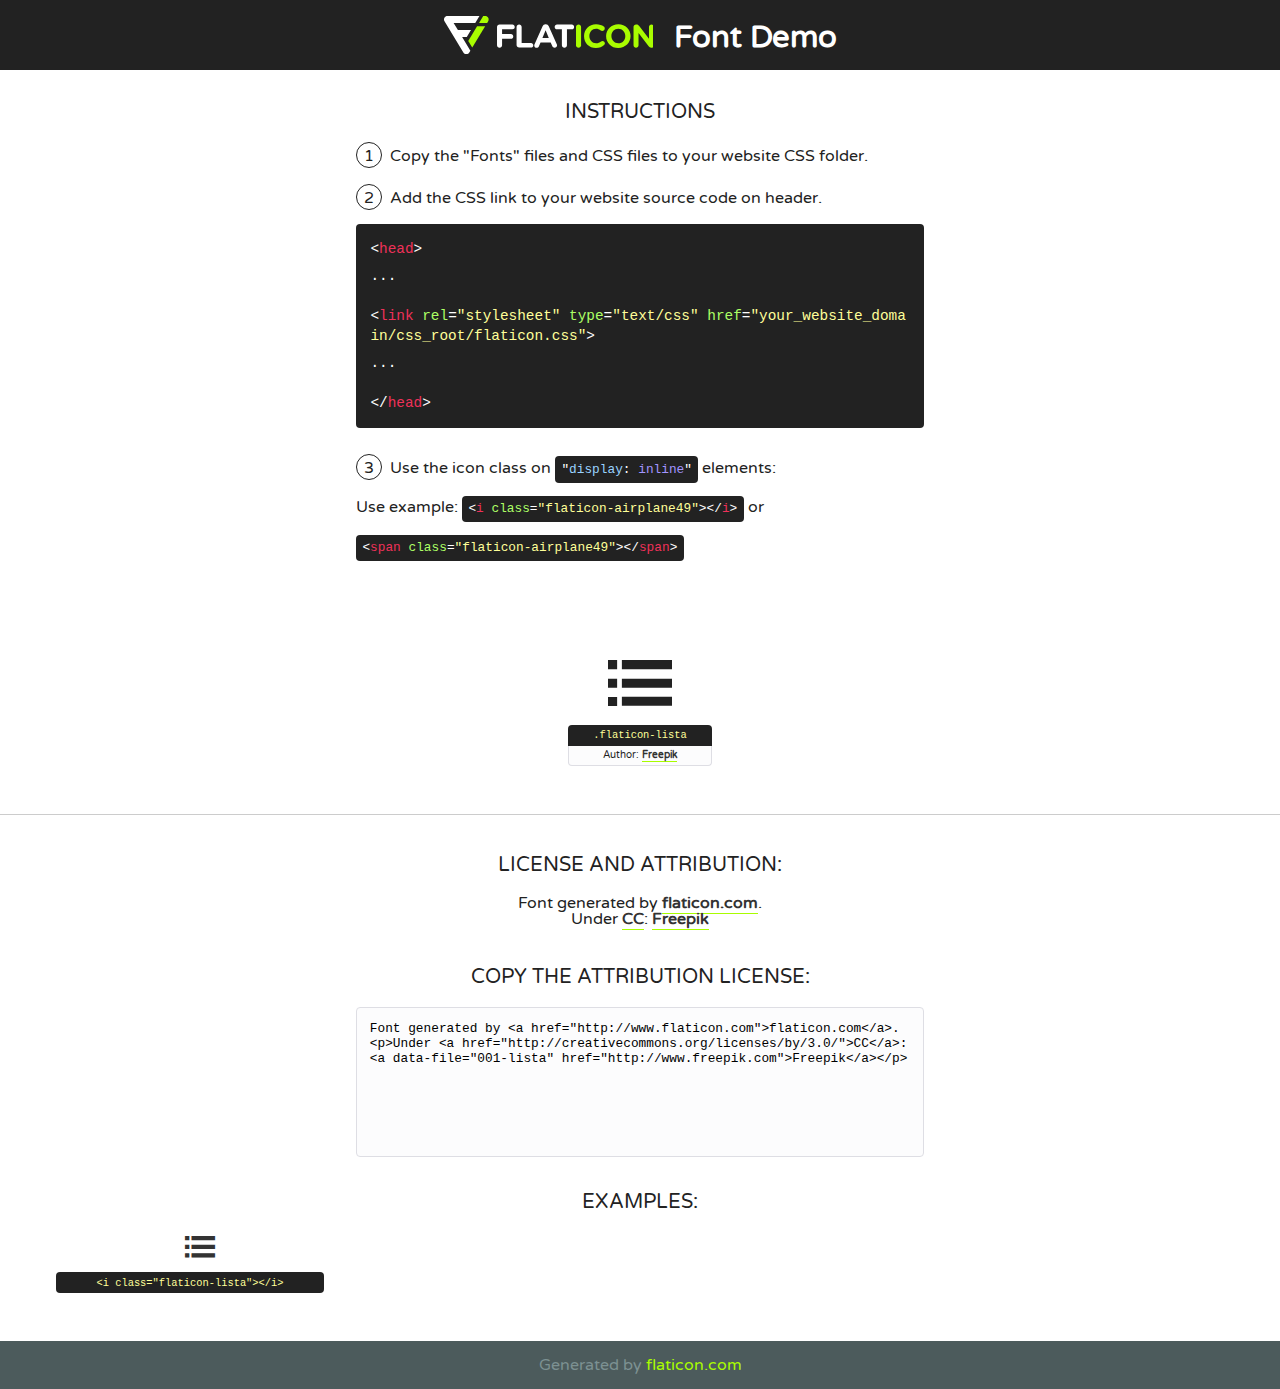
<file: public/css/font/flaticon.html>
<!DOCTYPE html>
<!--
  Flaticon icon font: Flaticon
  Creation date: 22/04/2017 03:31
-->
<html>
<!DOCTYPE html>
<html>

<head>
    <title>Flaticon WebFont</title>
    <link href="http://fonts.googleapis.com/css?family=Varela+Round" rel="stylesheet" type="text/css" />
    <link rel="stylesheet" type="text/css" href="flaticon.css">
    <meta charset="UTF-8">
    <style>
    html, body, div, span, applet, object, iframe,
    h1, h2, h3, h4, h5, h6, p, blockquote, pre,
    a, abbr, acronym, address, big, cite, code,
    del, dfn, em, img, ins, kbd, q, s, samp,
    small, strike, strong, sub, sup, tt, var,
    b, u, i, center,
    dl, dt, dd, ol, ul, li,
    fieldset, form, label, legend,
    table, caption, tbody, tfoot, thead, tr, th, td,
    article, aside, canvas, details, embed, 
    figure, figcaption, footer, header, hgroup, 
    menu, nav, output, ruby, section, summary,
    time, mark, audio, video {
        margin: 0;
        padding: 0;
        border: 0;
        font-size: 100%;
        font: inherit;
        vertical-align: baseline;
    }
    /* HTML5 display-role reset for older browsers */
    article, aside, details, figcaption, figure, 
    footer, header, hgroup, menu, nav, section {
        display: block;
    }
    body {
        line-height: 1;
    }
    ol, ul {
        list-style: none;
    }
    blockquote, q {
        quotes: none;
    }
    blockquote:before, blockquote:after,
    q:before, q:after {
        content: '';
        content: none;
    }
    table {
        border-collapse: collapse;
        border-spacing: 0;
    }
    body {
        font-family: 'Varela Round', Helvetica, Arial, sans-serif;
        font-size: 16px;
        color: #222;
    }
    a {
        color: #333;
        border-bottom: 1px solid #a9fd00;
        font-weight: bold;
        text-decoration: none;
    }
    * {
        -moz-box-sizing: border-box;
        -webkit-box-sizing: border-box;
        box-sizing: border-box;
        margin: 0;
        padding: 0;
    }
    [class^="flaticon-"]:before, [class*=" flaticon-"]:before, [class^="flaticon-"]:after, [class*=" flaticon-"]:after {
        font-family: Flaticon;
        font-size: 30px;
        font-style: normal;
        margin-left: 20px;
        color: #333;
    }
    .wrapper {
        max-width: 600px;
        margin: auto;
        padding: 0 1em;
    }
    .title {
        font-size: 1.25em;
        text-align: center;
        margin-bottom: 1em;
        text-transform: uppercase;
    }
    header {
        text-align: center;
        background-color: #222;
        color: #fff;
        padding: 1em;
    }
    header .logo {
        width: 210px;
        height: 38px;
        display: inline-block;
        vertical-align: middle;
        margin-right: 1em;
        border: none;
    }
    header strong {
        font-size: 1.95em;
        font-weight: bold;
        vertical-align: middle;
        margin-top: 5px;
        display: inline-block;
    }
    .demo {
        margin: 2em auto;
        line-height: 1.25em;
    }
    .demo ul li {
        margin-bottom: 1em;
    }
    .demo ul li .num {
        color: #222;
        border-radius: 20px;
        display: inline-block;
        width: 26px;
        padding: 3px;
        height: 26px;
        text-align: center;
        margin-right: 0.5em;
        border: 1px solid #222;
    }
    .demo ul li code {
        background-color: #222;
        border-radius: 4px;
        padding: 0.25em 0.5em;
        display: inline-block;
        color: #fff;
        font-family: Consolas,Monaco,Lucida Console,Liberation Mono,DejaVu Sans Mono,Bitstream Vera Sans Mono,Courier New, monospace;
        font-weight: lighter;
        margin-top: 1em;
        font-size: 0.8em;
        word-break: break-all;
    }
    .demo ul li code.big {
        padding: 1em;
        font-size: 0.9em;
    }
    .demo ul li code .red {
        color: #EF3159;
    }
    .demo ul li code .green {
        color: #ACFF65;
    }
    .demo ul li code .yellow {
        color: #FFFF99;
    }
    .demo ul li code .blue {
        color: #99D3FF;
    }
    .demo ul li code .purple {
        color: #A295FF;
    }
    .demo ul li code .dots {
        margin-top: 0.5em;
        display: block;
    }
    #glyphs {
        border-bottom: 1px solid #ccc;
        padding: 2em 0;
        text-align: center;
    }
    .glyph {
        display: inline-block;
        width: 9em;
        margin: 1em;
        text-align: center;
        vertical-align: top;
        background: #FFF;
    }
    .glyph .glyph-icon {
        padding: 10px;
        display: block;
        font-family:"Flaticon";
        font-size: 64px;
        line-height: 1;
    }
    .glyph .glyph-icon:before {
        font-size: 64px;
        color: #222;
        margin-left: 0;
    }
    .class-name {
        font-size: 0.65em;
        background-color: #222;
        color: #fff;
        border-radius: 4px 4px 0 0;
        padding: 0.5em;
        color: #FFFF99;
        font-family: Consolas,Monaco,Lucida Console,Liberation Mono,DejaVu Sans Mono,Bitstream Vera Sans Mono,Courier New, monospace;
    }
    .author-name {
        font-size: 0.6em;
        background-color: #fcfcfd;
        border: 1px solid #DEDEE4;
        border-top: 0;
        border-radius: 0 0 4px 4px;
        padding: 0.5em;
    }
    .class-name:last-child {
        font-size: 10px;
        color:#888;
    }
    .class-name:last-child a {
        font-size: 10px;
        color:#555;
    }
    .class-name:last-child a:hover {
        color:#a9fd00;
    }
    .glyph > input {
        display: block;
        width: 100px;
        margin: 5px auto;
        text-align: center;
        font-size: 12px;
        cursor: text;
    }
    .glyph > input.icon-input {
        font-family:"Flaticon";
        font-size: 16px;
        margin-bottom: 10px;
    }
    .attribution .title {
        margin-top: 2em;
    }
    .attribution textarea {
        background-color: #fcfcfd;
        padding: 1em;
        border: none;
        box-shadow: none;
        border: 1px solid #DEDEE4;
        border-radius: 4px;
        resize: none;
        width: 100%;
        height: 150px;
        font-size: 0.8em;
        font-family: Consolas,Monaco,Lucida Console,Liberation Mono,DejaVu Sans Mono,Bitstream Vera Sans Mono,Courier New, monospace;
        -webkit-appearance: none;
    }
    .iconsuse {
        margin: 2em auto;
        text-align: center;
        max-width: 1200px;
    }
    .iconsuse:after {
        content: '';
        display: table;
        clear: both;
    }
    .iconsuse .image {
        float: left;
        width: 25%;
        padding: 0 1em;
    }
    .iconsuse .image p {
        margin-bottom: 1em;
    }
    .iconsuse .image span {
        display: block;
        font-size: 0.65em;
        background-color: #222;
        color: #fff;
        border-radius: 4px;
        padding: 0.5em;
        color: #FFFF99;
        margin-top: 1em;
        font-family: Consolas,Monaco,Lucida Console,Liberation Mono,DejaVu Sans Mono,Bitstream Vera Sans Mono,Courier New, monospace;
    }
    #footer {
        text-align: center;
        background-color: #4C5B5C;
        color: #7c9192;
        padding: 1em;
    }
    #footer a {
        border: none;
        color: #a9fd00;
        font-weight: normal;
    }
    @media (max-width: 960px) {
        .iconsuse .image {
            width: 50%;
        }
    }
    @media (max-width: 560px) {
        .iconsuse .image {
            width: 100%;
        }
    }
    </style>
</head>

<body class="characters-off">

    <header>
        <a href="http://www.flaticon.com" target="_blank" class="logo">
            <svg version="1.1" xmlns="http://www.w3.org/2000/svg" xmlns:xlink="http://www.w3.org/1999/xlink" xmlns:a="http://ns.adobe.com/AdobeSVGViewerExtensions/3.0/" viewBox="0 0 560.875 102.036" enable-background="new 0 0 560.875 102.036" xml:space="preserve">
                <defs>
                </defs>
                <g>
                    <g class="letters">
                        <path fill="#ffffff" d="M141.596,29.675c0-3.777,2.985-6.767,6.764-6.767h34.438c3.426,0,6.15,2.728,6.15,6.15
                        c0,3.43-2.724,6.149-6.15,6.149h-27.674v13.091h23.719c3.429,0,6.151,2.724,6.151,6.15c0,3.43-2.723,6.149-6.151,6.149h-23.719
                        v17.574c0,3.773-2.986,6.761-6.764,6.761c-3.779,0-6.764-2.989-6.764-6.761V29.675z"></path>
                        <path fill="#ffffff" d="M193.844,29.149c0-3.781,2.985-6.767,6.764-6.767c3.776,0,6.763,2.985,6.763,6.767v42.957h25.039
                        c3.426,0,6.149,2.726,6.149,6.153c0,3.425-2.723,6.15-6.149,6.15h-31.802c-3.779,0-6.764-2.986-6.764-6.768V29.149z"></path>
                        <path fill="#ffffff" d="M241.891,75.71l21.438-48.407c1.492-3.341,4.215-5.357,7.906-5.357h0.792
                        c3.686,0,6.323,2.017,7.815,5.357l21.439,48.407c0.436,0.967,0.701,1.845,0.701,2.723c0,3.602-2.809,6.501-6.414,6.501
                        c-3.161,0-5.269-1.845-6.499-4.655l-4.132-9.661h-27.059l-4.301,10.102c-1.144,2.631-3.426,4.214-6.237,4.214
                        c-3.517,0-6.24-2.81-6.24-6.325C241.1,77.64,241.451,76.677,241.891,75.71z M279.932,58.666l-8.521-20.297l-8.526,20.297H279.932
                        z"></path>
                        <path fill="#ffffff" d="M314.864,35.387H301.86c-3.429,0-6.239-2.813-6.239-6.238c0-3.429,2.811-6.24,6.239-6.24h39.533
                        c3.426,0,6.237,2.811,6.237,6.24c0,3.425-2.811,6.238-6.237,6.238h-13.001v42.785c0,3.773-2.99,6.761-6.764,6.761
                        c-3.779,0-6.764-2.989-6.764-6.761V35.387z"></path>
                        <path fill="#A9FD00" d="M352.615,29.149c0-3.781,2.985-6.767,6.767-6.767c3.774,0,6.761,2.985,6.761,6.767v49.024
                        c0,3.773-2.987,6.761-6.761,6.761c-3.781,0-6.767-2.989-6.767-6.761V29.149z"></path>
                        <path fill="#A9FD00" d="M374.132,53.836v-0.179c0-17.481,13.178-31.801,32.065-31.801c9.22,0,15.459,2.458,20.557,6.238
                        c1.402,1.054,2.637,2.985,2.637,5.357c0,3.692-2.985,6.59-6.681,6.59c-1.845,0-3.071-0.702-4.044-1.319
                        c-3.776-2.813-7.729-4.393-12.562-4.393c-10.364,0-17.831,8.611-17.831,19.154v0.173c0,10.542,7.291,19.329,17.831,19.329
                        c5.715,0,9.492-1.756,13.359-4.834c1.049-0.874,2.458-1.491,4.039-1.491c3.429,0,6.325,2.813,6.325,6.236
                        c0,2.106-1.056,3.78-2.282,4.834c-5.539,4.834-12.036,7.733-21.878,7.733C387.572,85.464,374.132,71.493,374.132,53.836z"></path>
                        <path fill="#A9FD00" d="M433.009,53.836v-0.179c0-17.481,13.79-31.801,32.766-31.801c18.981,0,32.592,14.143,32.592,31.628v0.173
                        c0,17.483-13.785,31.807-32.769,31.807C446.625,85.464,433.009,71.32,433.009,53.836z M484.224,53.836v-0.179
                        c0-10.539-7.725-19.326-18.626-19.326c-10.893,0-18.449,8.611-18.449,19.154v0.173c0,10.542,7.73,19.329,18.626,19.329
                        C476.676,72.986,484.224,64.378,484.224,53.836z"></path>
                        <path fill="#A9FD00" d="M506.233,29.321c0-3.774,2.99-6.763,6.767-6.763h1.401c3.252,0,5.183,1.583,7.029,3.953l26.093,34.265
                        V29.059c0-3.692,2.99-6.677,6.681-6.677c3.683,0,6.671,2.985,6.671,6.677v48.934c0,3.78-2.987,6.765-6.764,6.765h-0.436
                        c-3.257,0-5.188-1.581-7.034-3.953l-27.056-35.492v32.944c0,3.687-2.985,6.676-6.678,6.676c-3.683,0-6.673-2.989-6.673-6.676
                        V29.321z"></path>
                    </g>
                    <g class="insignia">
                        <path fill="#ffffff" d="M48.372,56.137h12.517l11.156-18.537H37.186L25.688,18.539h57.825L94.668,0H9.271
                        C5.925,0,2.842,1.801,1.198,4.716c-1.644,2.907-1.593,6.482,0.134,9.343l50.38,83.501c1.678,2.781,4.689,4.476,7.938,4.476
                        c3.246,0,6.257-1.695,7.935-4.476l2.898-4.804L48.372,56.137z"></path>
                        <g class="i">
                            <path fill="#A9FD00" d="M93.575,18.539h0.031v0.004l21.652,0.004l2.705-4.488c1.727-2.861,1.778-6.436,0.133-9.343
                            C116.454,1.801,113.371,0,110.026,0h-5.294L93.575,18.539z"></path>
                            <polygon fill="#A9FD00" points="88.291,27.356 64.725,66.486 75.519,84.404 109.942,27.356"></polygon>
                        </g>
                    </g>
                </g>
            </svg>
        </a>
        <strong>Font Demo</strong>
    </header>


    <section class="demo wrapper">

        <p class="title">Instructions</p>

        <ul>
            <li>
                <span class="num">1</span>Copy the "Fonts" files and CSS files to your website CSS folder.
            </li>
            <li>
                <span class="num">2</span>Add the CSS link to your website source code on header.
                <code class="big">
                    &lt;<span class="red">head</span>&gt;
                    <br/><span class="dots">...</span>
                    <br/>&lt;<span class="red">link</span> <span class="green">rel</span>=<span class="yellow">"stylesheet"</span> <span class="green">type</span>=<span class="yellow">"text/css"</span> <span class="green">href</span>=<span class="yellow">"your_website_domain/css_root/flaticon.css"</span>&gt;
                    <br/><span class="dots">...</span>
                    <br/>&lt;/<span class="red">head</span>&gt;
                </code>
            </li>

            <li>
                <p>
                    <span class="num">3</span>Use the icon class on <code>"<span class="blue">display</span>:<span class="purple"> inline</span>"</code> elements:
                    <br />
                    Use example: <code>&lt;<span class="red">i</span> <span class="green">class</span>=<span class="yellow">&quot;flaticon-airplane49&quot;</span>&gt;&lt;/<span class="red">i</span>&gt;</code> or <code>&lt;<span class="red">span</span> <span class="green">class</span>=<span class="yellow">&quot;flaticon-airplane49&quot;</span>&gt;&lt;/<span class="red">span</span>&gt;</code>
            </li>
        </ul>

    </section>




   <section id="glyphs">          
    
      
        <div class="glyph"><div class="glyph-icon flaticon-lista"></div>
            <div class="class-name">.flaticon-lista</div>
            <div class="author-name">Author: <a data-file="001-lista" href="http://www.freepik.com">Freepik</a> </div> 
        </div>        
        

    </section>



    <section class="attribution wrapper"   style="text-align:center;">

      <div class="title">License and attribution:</div><div class="attrDiv">Font generated by <a href="http://www.flaticon.com">flaticon.com</a>. <div><p>Under <a href="http://creativecommons.org/licenses/by/3.0/">CC</a>: <a data-file="001-lista" href="http://www.freepik.com">Freepik</a></p>  </div>
      </div>
      <div class="title">Copy the Attribution License:</div>

    <textarea onclick="this.focus();this.select();">Font generated by &lt;a href=&quot;http://www.flaticon.com&quot;&gt;flaticon.com&lt;/a&gt;. <p>Under <a href="http://creativecommons.org/licenses/by/3.0/">CC</a>: <a data-file="001-lista" href="http://www.freepik.com">Freepik</a></p>  
     </textarea>

    </section>

    <section class="iconsuse">

          <div class="title">Examples:</div>            
             
            <div class="image">
                <p>
                    <i class="glyph-icon flaticon-lista"></i> 
                    <span>&lt;i class=&quot;flaticon-lista&quot;&gt;&lt;/i&gt;</span>
                </p>
            </div>
                       
        </div>
                            
    </section>

<div id="footer">
    <div>Generated by <a href="http://www.flaticon.com">flaticon.com</a>
    </div>
</div>



</body>
</html>
</file>
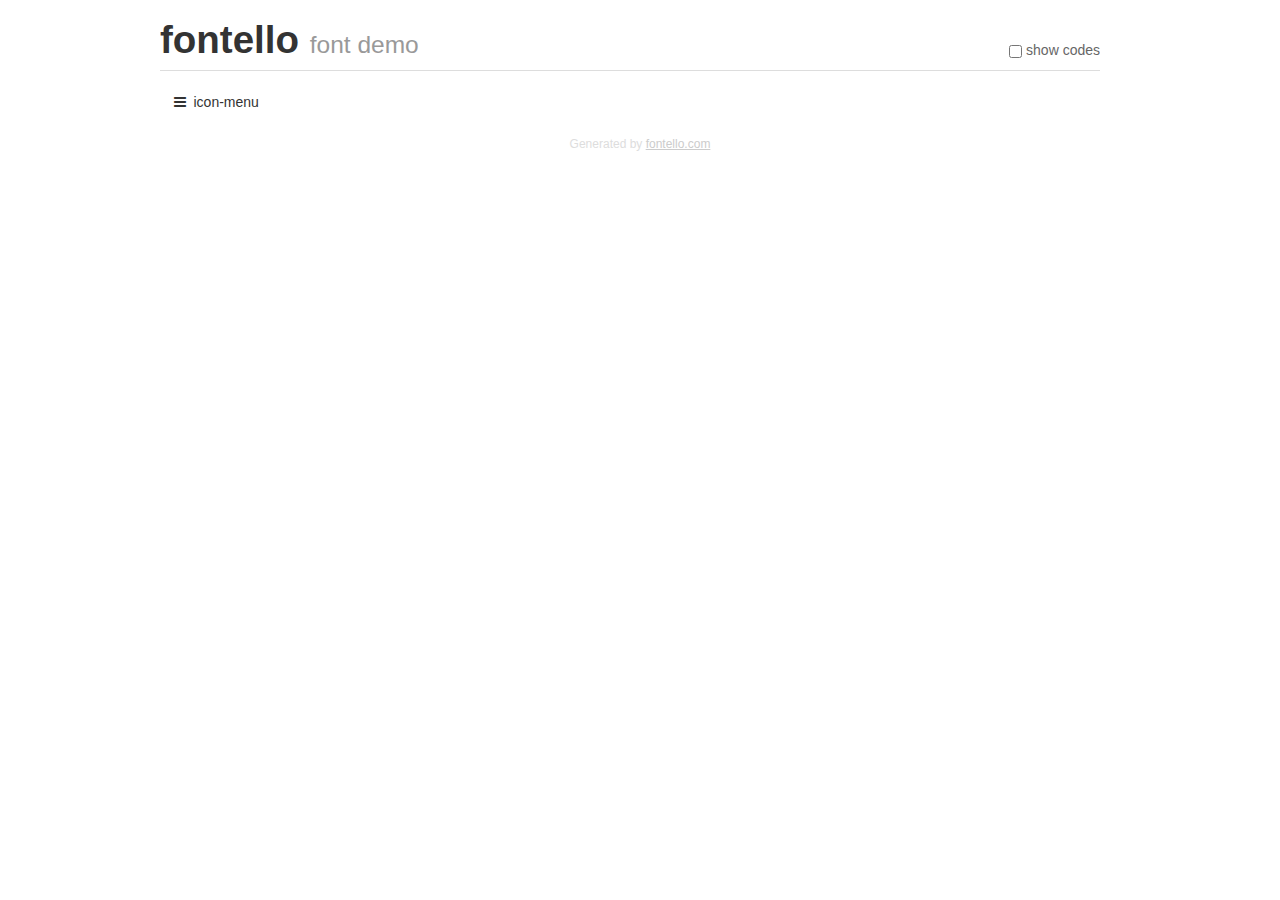
<file: public/css/fontello-17747ba6/demo.html>
<!DOCTYPE html>
<html>
  <head><!--[if lt IE 9]><script language="javascript" type="text/javascript" src="//html5shim.googlecode.com/svn/trunk/html5.js"></script><![endif]-->
    <meta charset="UTF-8"><style>/*
 * Bootstrap v2.2.1
 *
 * Copyright 2012 Twitter, Inc
 * Licensed under the Apache License v2.0
 * http://www.apache.org/licenses/LICENSE-2.0
 *
 * Designed and built with all the love in the world @twitter by @mdo and @fat.
 */
.clearfix {
  *zoom: 1;
}
.clearfix:before,
.clearfix:after {
  display: table;
  content: "";
  line-height: 0;
}
.clearfix:after {
  clear: both;
}
html {
  font-size: 100%;
  -webkit-text-size-adjust: 100%;
  -ms-text-size-adjust: 100%;
}
a:focus {
  outline: thin dotted #333;
  outline: 5px auto -webkit-focus-ring-color;
  outline-offset: -2px;
}
a:hover,
a:active {
  outline: 0;
}
button,
input,
select,
textarea {
  margin: 0;
  font-size: 100%;
  vertical-align: middle;
}
button,
input {
  *overflow: visible;
  line-height: normal;
}
button::-moz-focus-inner,
input::-moz-focus-inner {
  padding: 0;
  border: 0;
}
body {
  margin: 0;
  font-family: "Helvetica Neue", Helvetica, Arial, sans-serif;
  font-size: 14px;
  line-height: 20px;
  color: #333;
  background-color: #fff;
}
a {
  color: #08c;
  text-decoration: none;
}
a:hover {
  color: #005580;
  text-decoration: underline;
}
.row {
  margin-left: -20px;
  *zoom: 1;
}
.row:before,
.row:after {
  display: table;
  content: "";
  line-height: 0;
}
.row:after {
  clear: both;
}
[class*="span"] {
  float: left;
  min-height: 1px;
  margin-left: 20px;
}
.container,
.navbar-static-top .container,
.navbar-fixed-top .container,
.navbar-fixed-bottom .container {
  width: 940px;
}
.span12 {
  width: 940px;
}
.span11 {
  width: 860px;
}
.span10 {
  width: 780px;
}
.span9 {
  width: 700px;
}
.span8 {
  width: 620px;
}
.span7 {
  width: 540px;
}
.span6 {
  width: 460px;
}
.span5 {
  width: 380px;
}
.span4 {
  width: 300px;
}
.span3 {
  width: 220px;
}
.span2 {
  width: 140px;
}
.span1 {
  width: 60px;
}
[class*="span"].pull-right,
.row-fluid [class*="span"].pull-right {
  float: right;
}
.container {
  margin-right: auto;
  margin-left: auto;
  *zoom: 1;
}
.container:before,
.container:after {
  display: table;
  content: "";
  line-height: 0;
}
.container:after {
  clear: both;
}
p {
  margin: 0 0 10px;
}
.lead {
  margin-bottom: 20px;
  font-size: 21px;
  font-weight: 200;
  line-height: 30px;
}
small {
  font-size: 85%;
}
h1 {
  margin: 10px 0;
  font-family: inherit;
  font-weight: bold;
  line-height: 20px;
  color: inherit;
  text-rendering: optimizelegibility;
}
h1 small {
  font-weight: normal;
  line-height: 1;
  color: #999;
}
h1 {
  line-height: 40px;
}
h1 {
  font-size: 38.5px;
}
h1 small {
  font-size: 24.5px;
}
body {
  margin-top: 90px;
}
.header {
  position: fixed;
  top: 0;
  left: 50%;
  margin-left: -480px;
  background-color: #fff;
  border-bottom: 1px solid #ddd;
  padding-top: 10px;
  z-index: 10;
}
.footer {
  color: #ddd;
  font-size: 12px;
  text-align: center;
  margin-top: 20px;
}
.footer a {
  color: #ccc;
  text-decoration: underline;
}
.the-icons {
  font-size: 14px;
  line-height: 24px;
}
.switch {
  position: absolute;
  right: 0;
  bottom: 10px;
  color: #666;
}
.switch input {
  margin-right: 0.3em;
}
.codesOn .i-name {
  display: none;
}
.codesOn .i-code {
  display: inline;
}
.i-code {
  display: none;
}
@font-face {
      font-family: 'fontello';
      src: url('./font/fontello.eot?10353166');
      src: url('./font/fontello.eot?10353166#iefix') format('embedded-opentype'),
           url('./font/fontello.woff?10353166') format('woff'),
           url('./font/fontello.ttf?10353166') format('truetype'),
           url('./font/fontello.svg?10353166#fontello') format('svg');
      font-weight: normal;
      font-style: normal;
    }
     
     
    .demo-icon
    {
      font-family: "fontello";
      font-style: normal;
      font-weight: normal;
      speak: none;
     
      display: inline-block;
      text-decoration: inherit;
      width: 1em;
      margin-right: .2em;
      text-align: center;
      /* opacity: .8; */
     
      /* For safety - reset parent styles, that can break glyph codes*/
      font-variant: normal;
      text-transform: none;
     
      /* fix buttons height, for twitter bootstrap */
      line-height: 1em;
     
      /* Animation center compensation - margins should be symmetric */
      /* remove if not needed */
      margin-left: .2em;
     
      /* You can be more comfortable with increased icons size */
      /* font-size: 120%; */
     
      /* Font smoothing. That was taken from TWBS */
      -webkit-font-smoothing: antialiased;
      -moz-osx-font-smoothing: grayscale;
     
      /* Uncomment for 3D effect */
      /* text-shadow: 1px 1px 1px rgba(127, 127, 127, 0.3); */
    }
     </style>
    <link rel="stylesheet" href="css/animation.css"><!--[if IE 7]><link rel="stylesheet" href="css/fontello-ie7.css"><![endif]-->
    <script>
      function toggleCodes(on) {
        var obj = document.getElementById('icons');
      
        if (on) {
          obj.className += ' codesOn';
        } else {
          obj.className = obj.className.replace(' codesOn', '');
        }
      }
      
    </script>
  </head>
  <body>
    <div class="container header">
      <h1>
        fontello
         <small>font demo</small>
      </h1>
      <label class="switch">
        <input type="checkbox" onclick="toggleCodes(this.checked)">show codes
      </label>
    </div>
    <div id="icons" class="container">
      <div class="row">
        <div title="Code: 0xf0c9" class="the-icons span3"><i class="demo-icon icon-menu">&#xf0c9;</i> <span class="i-name">icon-menu</span><span class="i-code">0xf0c9</span></div>
      </div>
    </div>
    <div class="container footer">Generated by <a href="http://fontello.com">fontello.com</a></div>
  </body>
</html>
</file>
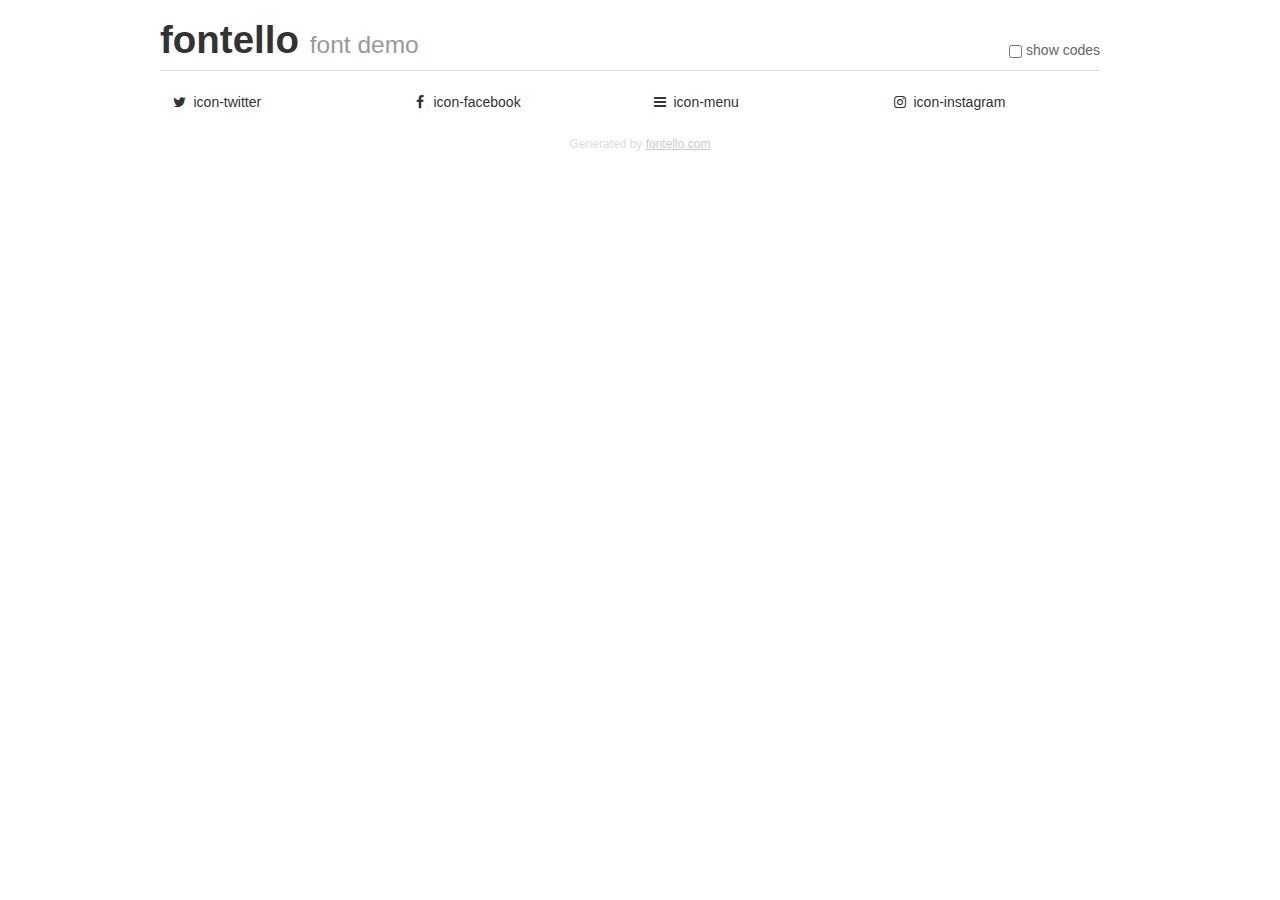
<file: public/css/fontello-4bbf6a92/demo.html>
<!DOCTYPE html>
<html>
  <head><!--[if lt IE 9]><script language="javascript" type="text/javascript" src="//html5shim.googlecode.com/svn/trunk/html5.js"></script><![endif]-->
    <meta charset="UTF-8"><style>/*
 * Bootstrap v2.2.1
 *
 * Copyright 2012 Twitter, Inc
 * Licensed under the Apache License v2.0
 * http://www.apache.org/licenses/LICENSE-2.0
 *
 * Designed and built with all the love in the world @twitter by @mdo and @fat.
 */
.clearfix {
  *zoom: 1;
}
.clearfix:before,
.clearfix:after {
  display: table;
  content: "";
  line-height: 0;
}
.clearfix:after {
  clear: both;
}
html {
  font-size: 100%;
  -webkit-text-size-adjust: 100%;
  -ms-text-size-adjust: 100%;
}
a:focus {
  outline: thin dotted #333;
  outline: 5px auto -webkit-focus-ring-color;
  outline-offset: -2px;
}
a:hover,
a:active {
  outline: 0;
}
button,
input,
select,
textarea {
  margin: 0;
  font-size: 100%;
  vertical-align: middle;
}
button,
input {
  *overflow: visible;
  line-height: normal;
}
button::-moz-focus-inner,
input::-moz-focus-inner {
  padding: 0;
  border: 0;
}
body {
  margin: 0;
  font-family: "Helvetica Neue", Helvetica, Arial, sans-serif;
  font-size: 14px;
  line-height: 20px;
  color: #333;
  background-color: #fff;
}
a {
  color: #08c;
  text-decoration: none;
}
a:hover {
  color: #005580;
  text-decoration: underline;
}
.row {
  margin-left: -20px;
  *zoom: 1;
}
.row:before,
.row:after {
  display: table;
  content: "";
  line-height: 0;
}
.row:after {
  clear: both;
}
[class*="span"] {
  float: left;
  min-height: 1px;
  margin-left: 20px;
}
.container,
.navbar-static-top .container,
.navbar-fixed-top .container,
.navbar-fixed-bottom .container {
  width: 940px;
}
.span12 {
  width: 940px;
}
.span11 {
  width: 860px;
}
.span10 {
  width: 780px;
}
.span9 {
  width: 700px;
}
.span8 {
  width: 620px;
}
.span7 {
  width: 540px;
}
.span6 {
  width: 460px;
}
.span5 {
  width: 380px;
}
.span4 {
  width: 300px;
}
.span3 {
  width: 220px;
}
.span2 {
  width: 140px;
}
.span1 {
  width: 60px;
}
[class*="span"].pull-right,
.row-fluid [class*="span"].pull-right {
  float: right;
}
.container {
  margin-right: auto;
  margin-left: auto;
  *zoom: 1;
}
.container:before,
.container:after {
  display: table;
  content: "";
  line-height: 0;
}
.container:after {
  clear: both;
}
p {
  margin: 0 0 10px;
}
.lead {
  margin-bottom: 20px;
  font-size: 21px;
  font-weight: 200;
  line-height: 30px;
}
small {
  font-size: 85%;
}
h1 {
  margin: 10px 0;
  font-family: inherit;
  font-weight: bold;
  line-height: 20px;
  color: inherit;
  text-rendering: optimizelegibility;
}
h1 small {
  font-weight: normal;
  line-height: 1;
  color: #999;
}
h1 {
  line-height: 40px;
}
h1 {
  font-size: 38.5px;
}
h1 small {
  font-size: 24.5px;
}
body {
  margin-top: 90px;
}
.header {
  position: fixed;
  top: 0;
  left: 50%;
  margin-left: -480px;
  background-color: #fff;
  border-bottom: 1px solid #ddd;
  padding-top: 10px;
  z-index: 10;
}
.footer {
  color: #ddd;
  font-size: 12px;
  text-align: center;
  margin-top: 20px;
}
.footer a {
  color: #ccc;
  text-decoration: underline;
}
.the-icons {
  font-size: 14px;
  line-height: 24px;
}
.switch {
  position: absolute;
  right: 0;
  bottom: 10px;
  color: #666;
}
.switch input {
  margin-right: 0.3em;
}
.codesOn .i-name {
  display: none;
}
.codesOn .i-code {
  display: inline;
}
.i-code {
  display: none;
}
@font-face {
      font-family: 'fontello';
      src: url('./font/fontello.eot?68296322');
      src: url('./font/fontello.eot?68296322#iefix') format('embedded-opentype'),
           url('./font/fontello.woff?68296322') format('woff'),
           url('./font/fontello.ttf?68296322') format('truetype'),
           url('./font/fontello.svg?68296322#fontello') format('svg');
      font-weight: normal;
      font-style: normal;
    }
     
     
    .demo-icon
    {
      font-family: "fontello";
      font-style: normal;
      font-weight: normal;
      speak: none;
     
      display: inline-block;
      text-decoration: inherit;
      width: 1em;
      margin-right: .2em;
      text-align: center;
      /* opacity: .8; */
     
      /* For safety - reset parent styles, that can break glyph codes*/
      font-variant: normal;
      text-transform: none;
     
      /* fix buttons height, for twitter bootstrap */
      line-height: 1em;
     
      /* Animation center compensation - margins should be symmetric */
      /* remove if not needed */
      margin-left: .2em;
     
      /* You can be more comfortable with increased icons size */
      /* font-size: 120%; */
     
      /* Font smoothing. That was taken from TWBS */
      -webkit-font-smoothing: antialiased;
      -moz-osx-font-smoothing: grayscale;
     
      /* Uncomment for 3D effect */
      /* text-shadow: 1px 1px 1px rgba(127, 127, 127, 0.3); */
    }
     </style>
    <link rel="stylesheet" href="css/animation.css"><!--[if IE 7]><link rel="stylesheet" href="css/fontello-ie7.css"><![endif]-->
    <script>
      function toggleCodes(on) {
        var obj = document.getElementById('icons');
      
        if (on) {
          obj.className += ' codesOn';
        } else {
          obj.className = obj.className.replace(' codesOn', '');
        }
      }
      
    </script>
  </head>
  <body>
    <div class="container header">
      <h1>
        fontello
         <small>font demo</small>
      </h1>
      <label class="switch">
        <input type="checkbox" onclick="toggleCodes(this.checked)">show codes
      </label>
    </div>
    <div id="icons" class="container">
      <div class="row">
        <div title="Code: 0xf099" class="the-icons span3"><i class="demo-icon icon-twitter">&#xf099;</i> <span class="i-name">icon-twitter</span><span class="i-code">0xf099</span></div>
        <div title="Code: 0xf09a" class="the-icons span3"><i class="demo-icon icon-facebook">&#xf09a;</i> <span class="i-name">icon-facebook</span><span class="i-code">0xf09a</span></div>
        <div title="Code: 0xf0c9" class="the-icons span3"><i class="demo-icon icon-menu">&#xf0c9;</i> <span class="i-name">icon-menu</span><span class="i-code">0xf0c9</span></div>
        <div title="Code: 0xf16d" class="the-icons span3"><i class="demo-icon icon-instagram">&#xf16d;</i> <span class="i-name">icon-instagram</span><span class="i-code">0xf16d</span></div>
      </div>
    </div>
    <div class="container footer">Generated by <a href="http://fontello.com">fontello.com</a></div>
  </body>
</html>
</file>
<file: public/css/font/flaticon.css>
/*
  	Flaticon icon font: Flaticon
  	Creation date: 22/04/2017 03:31
  	*/

@font-face {
  font-family: "Flaticon";
  src: url("./Flaticon.eot");
  src: url("./Flaticon.eot?#iefix") format("embedded-opentype"),
       url("./Flaticon.woff") format("woff"),
       url("./Flaticon.ttf") format("truetype"),
       url("./Flaticon.svg#Flaticon") format("svg");
  font-weight: normal;
  font-style: normal;
}

@media screen and (-webkit-min-device-pixel-ratio:0) {
  @font-face {
    font-family: "Flaticon";
    src: url("./Flaticon.svg#Flaticon") format("svg");
  }
}

[class^="flaticon-"]:before, [class*=" flaticon-"]:before,
[class^="flaticon-"]:after, [class*=" flaticon-"]:after {   
  font-family: Flaticon;
        font-size: 20px;
font-style: normal;
margin-left: 20px;
}

.flaticon-lista:before { content: "\f100"; }
</file>
<file: public/css/fontello-17747ba6/css/fontello-ie7.css>
[class^="icon-"], [class*=" icon-"] {
  font-family: 'fontello';
  font-style: normal;
  font-weight: normal;
 
  /* fix buttons height */
  line-height: 1em;
 
  /* you can be more comfortable with increased icons size */
  /* font-size: 120%; */
}
 
.icon-menu { *zoom: expression( this.runtimeStyle['zoom'] = '1', this.innerHTML = '&#xf0c9;&nbsp;'); }
</file>
<file: public/css/fontello-4bbf6a92/css/fontello-ie7.css>
[class^="icon-"], [class*=" icon-"] {
  font-family: 'fontello';
  font-style: normal;
  font-weight: normal;
 
  /* fix buttons height */
  line-height: 1em;
 
  /* you can be more comfortable with increased icons size */
  /* font-size: 120%; */
}
 
.icon-twitter { *zoom: expression( this.runtimeStyle['zoom'] = '1', this.innerHTML = '&#xf099;&nbsp;'); }
.icon-facebook { *zoom: expression( this.runtimeStyle['zoom'] = '1', this.innerHTML = '&#xf09a;&nbsp;'); }
.icon-menu { *zoom: expression( this.runtimeStyle['zoom'] = '1', this.innerHTML = '&#xf0c9;&nbsp;'); }
.icon-instagram { *zoom: expression( this.runtimeStyle['zoom'] = '1', this.innerHTML = '&#xf16d;&nbsp;'); }
</file>
<file: public/css/fontello-17747ba6/css/animation.css>
/*
   Animation example, for spinners
*/
.animate-spin {
  -moz-animation: spin 2s infinite linear;
  -o-animation: spin 2s infinite linear;
  -webkit-animation: spin 2s infinite linear;
  animation: spin 2s infinite linear;
  display: inline-block;
}
@-moz-keyframes spin {
  0% {
    -moz-transform: rotate(0deg);
    -o-transform: rotate(0deg);
    -webkit-transform: rotate(0deg);
    transform: rotate(0deg);
  }

  100% {
    -moz-transform: rotate(359deg);
    -o-transform: rotate(359deg);
    -webkit-transform: rotate(359deg);
    transform: rotate(359deg);
  }
}
@-webkit-keyframes spin {
  0% {
    -moz-transform: rotate(0deg);
    -o-transform: rotate(0deg);
    -webkit-transform: rotate(0deg);
    transform: rotate(0deg);
  }

  100% {
    -moz-transform: rotate(359deg);
    -o-transform: rotate(359deg);
    -webkit-transform: rotate(359deg);
    transform: rotate(359deg);
  }
}
@-o-keyframes spin {
  0% {
    -moz-transform: rotate(0deg);
    -o-transform: rotate(0deg);
    -webkit-transform: rotate(0deg);
    transform: rotate(0deg);
  }

  100% {
    -moz-transform: rotate(359deg);
    -o-transform: rotate(359deg);
    -webkit-transform: rotate(359deg);
    transform: rotate(359deg);
  }
}
@-ms-keyframes spin {
  0% {
    -moz-transform: rotate(0deg);
    -o-transform: rotate(0deg);
    -webkit-transform: rotate(0deg);
    transform: rotate(0deg);
  }

  100% {
    -moz-transform: rotate(359deg);
    -o-transform: rotate(359deg);
    -webkit-transform: rotate(359deg);
    transform: rotate(359deg);
  }
}
@keyframes spin {
  0% {
    -moz-transform: rotate(0deg);
    -o-transform: rotate(0deg);
    -webkit-transform: rotate(0deg);
    transform: rotate(0deg);
  }

  100% {
    -moz-transform: rotate(359deg);
    -o-transform: rotate(359deg);
    -webkit-transform: rotate(359deg);
    transform: rotate(359deg);
  }
}
</file>
<file: public/css/fontello-4bbf6a92/css/animation.css>
/*
   Animation example, for spinners
*/
.animate-spin {
  -moz-animation: spin 2s infinite linear;
  -o-animation: spin 2s infinite linear;
  -webkit-animation: spin 2s infinite linear;
  animation: spin 2s infinite linear;
  display: inline-block;
}
@-moz-keyframes spin {
  0% {
    -moz-transform: rotate(0deg);
    -o-transform: rotate(0deg);
    -webkit-transform: rotate(0deg);
    transform: rotate(0deg);
  }

  100% {
    -moz-transform: rotate(359deg);
    -o-transform: rotate(359deg);
    -webkit-transform: rotate(359deg);
    transform: rotate(359deg);
  }
}
@-webkit-keyframes spin {
  0% {
    -moz-transform: rotate(0deg);
    -o-transform: rotate(0deg);
    -webkit-transform: rotate(0deg);
    transform: rotate(0deg);
  }

  100% {
    -moz-transform: rotate(359deg);
    -o-transform: rotate(359deg);
    -webkit-transform: rotate(359deg);
    transform: rotate(359deg);
  }
}
@-o-keyframes spin {
  0% {
    -moz-transform: rotate(0deg);
    -o-transform: rotate(0deg);
    -webkit-transform: rotate(0deg);
    transform: rotate(0deg);
  }

  100% {
    -moz-transform: rotate(359deg);
    -o-transform: rotate(359deg);
    -webkit-transform: rotate(359deg);
    transform: rotate(359deg);
  }
}
@-ms-keyframes spin {
  0% {
    -moz-transform: rotate(0deg);
    -o-transform: rotate(0deg);
    -webkit-transform: rotate(0deg);
    transform: rotate(0deg);
  }

  100% {
    -moz-transform: rotate(359deg);
    -o-transform: rotate(359deg);
    -webkit-transform: rotate(359deg);
    transform: rotate(359deg);
  }
}
@keyframes spin {
  0% {
    -moz-transform: rotate(0deg);
    -o-transform: rotate(0deg);
    -webkit-transform: rotate(0deg);
    transform: rotate(0deg);
  }

  100% {
    -moz-transform: rotate(359deg);
    -o-transform: rotate(359deg);
    -webkit-transform: rotate(359deg);
    transform: rotate(359deg);
  }
}
</file>
